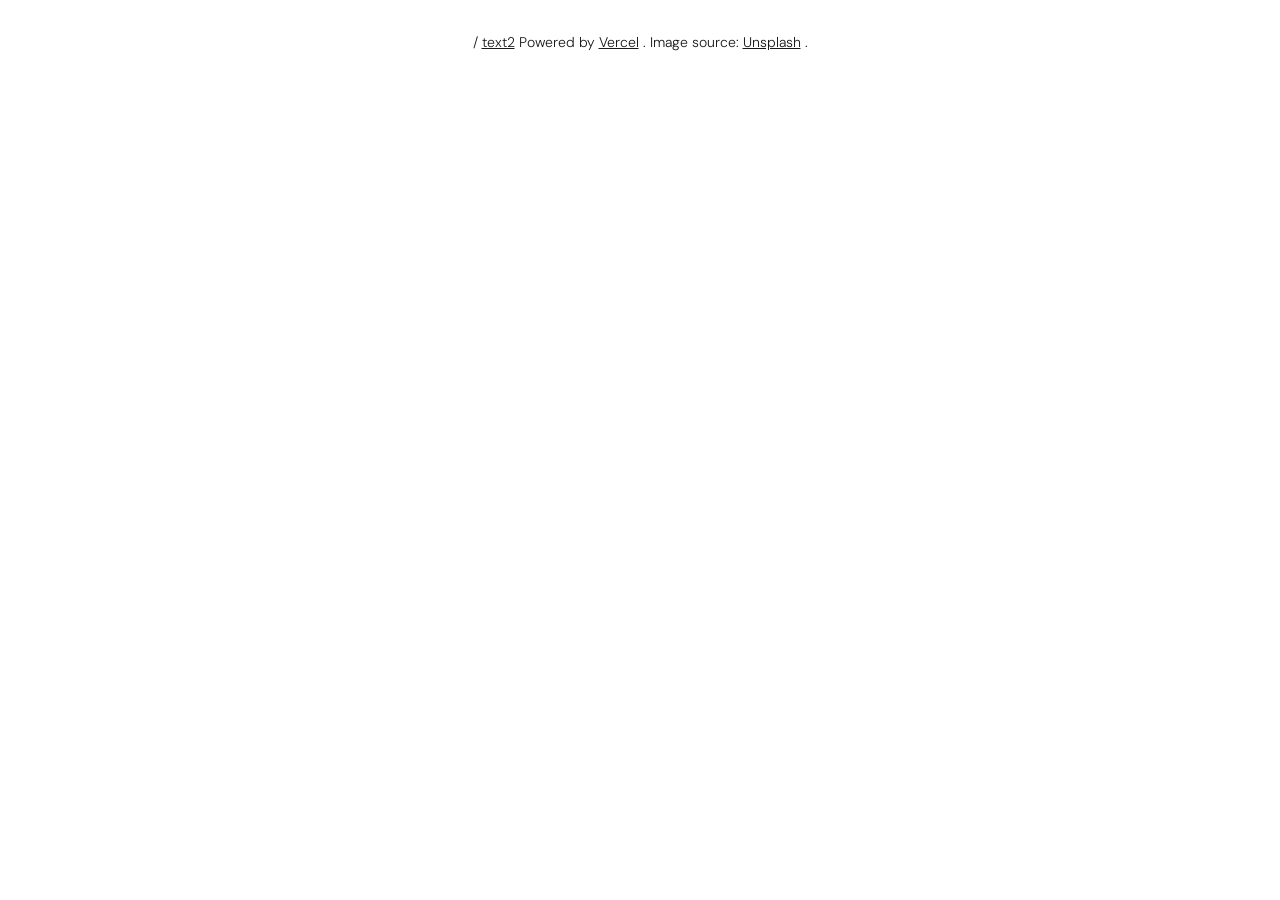
<file: components/copyright.html>
<!DOCTYPE html>
<html lang="en">
  <head>
    <title>Aditi Sen</title>
    <meta name="viewport" content="width=device-width, initial-scale=1.0" />
    <meta charset="utf-8" />

    <style data-tag="reset-style-sheet">
      html {  line-height: 1.15;}body {  margin: 0;}* {  box-sizing: border-box;  border-width: 0;  border-style: solid;  -webkit-font-smoothing: antialiased;}p,li,ul,pre,div,h1,h2,h3,h4,h5,h6,figure,blockquote,figcaption {  margin: 0;  padding: 0;}button {  background-color: transparent;}button,input,optgroup,select,textarea {  font-family: inherit;  font-size: 100%;  line-height: 1.15;  margin: 0;}button,select {  text-transform: none;}button,[type="button"],[type="reset"],[type="submit"] {  -webkit-appearance: button;  color: inherit;}button::-moz-focus-inner,[type="button"]::-moz-focus-inner,[type="reset"]::-moz-focus-inner,[type="submit"]::-moz-focus-inner {  border-style: none;  padding: 0;}button:-moz-focus,[type="button"]:-moz-focus,[type="reset"]:-moz-focus,[type="submit"]:-moz-focus {  outline: 1px dotted ButtonText;}a {  color: inherit;  text-decoration: inherit;}input {  padding: 2px 4px;}img {  display: block;}html { scroll-behavior: smooth  }
    </style>
    <style data-tag="default-style-sheet">
      html {
        font-family: DM Sans;
        font-size: 16px;
      }

      body {
        font-weight: 400;
        font-style:normal;
        text-decoration: none;
        text-transform: undefined;
        letter-spacing: normal;
        line-height: 1.3;
        color: var(--dl-color-scheme-darkblue);
        background: var(--dl-color-scheme-white);
        fill: var(--dl-color-scheme-darkblue);
      }
    </style>
    <link
      rel="stylesheet"
      href="https://fonts.googleapis.com/css2?family=DM+Sans:ital,wght@0,400;0,500;0,700;1,400;1,500;1,700&amp;display=swap"
      data-tag="font"
    />
    <link
      rel="stylesheet"
      href="https://fonts.googleapis.com/css2?family=DM+Serif+Display:ital,wght@0,400;1,400&amp;display=swap"
      data-tag="font"
    />
    <style>
      .services-card:hover > div{
      background-color: #fff
      }
    </style>
  </head>
  <body>
    <link rel="stylesheet" href="../style.css" />
    <div>
      <link href="./copyright.css" rel="stylesheet" />
      <div class="copyright-copyright copyright">
        <div class="copyright-max-width">
          <span class="copyright-text10">
            <span class="copyright-text11">
              <span>/</span>
              <span></span>
            </span>
            <a
              href="mailto:123marycollins123@gmail.com"
              target="_blank"
              rel="noreferrer noopener"
            >
              <span class="copyright-text14">text2</span>
            </a>
            <span class="copyright-text15">
              <span>Powered by</span>
              <span></span>
            </span>
            <a
              href="https://www.vercel.com"
              target="_blank"
              rel="noreferrer noopener"
            >
              <span class="copyright-text18">Vercel</span>
            </a>
            <span class="copyright-text19">
              <span>. Image source:</span>
              <span></span>
            </span>
            <a
              href="https://www.unsplash.com"
              target="_blank"
              rel="noreferrer noopener"
            >
              <span class="copyright-text22">Unsplash</span>
            </a>
            <span class="copyright-text23">.</span>
          </span>
        </div>
      </div>
    </div>
  </body>
</html>
</file>
<file: style.css>
:root {
  --dl-size-size-large: 144px;
  --dl-size-size-small: 48px;
  --dl-size-size-medium: 96px;
  --dl-size-size-xlarge: 192px;
  --dl-size-size-xsmall: 16px;
  --dl-space-space-unit: 16px;
  --dl-size-size-xxlarge: 288px;
  --dl-color-scheme-black: #0f1722ff;
  --dl-color-scheme-brown: #914332ff;
  --dl-color-scheme-brightbrown: #d2691e;
  --dl-color-scheme-white: #FFFFFF;
  --dl-size-size-maxwidth: 988px;
  --dl-radius-radius-round: 50%;
  --dl-color-scheme-black80: #191919cc;
  --dl-color-scheme-white80: #ffffffcc;
  --dl-space-space-halfunit: 8px;
  --dl-space-space-sixunits: 96px;
  --dl-space-space-twounits: 32px;
  --dl-color-scheme-darkblue: #191919ff;
  --dl-color-scheme-darkgray: #9095a7ff;
  --dl-radius-radius-radius2: 2px;
  --dl-radius-radius-radius4: 4px;
  --dl-radius-radius-radius8: 8px;
  --dl-space-space-fiveunits: 80px;
  --dl-space-space-fourunits: 64px;
  --dl-color-scheme-lightblue: #162d5aff;
  --dl-space-space-threeunits: 48px;
  --dl-color-scheme-lightbrown: #f9f4f0ff;
  --dl-space-space-oneandhalfunits: 24px;
}
 
.button {
  color: var(--dl-color-scheme-black);
  display: inline-block;
  padding: 0.5rem 1rem;
  text-align: center;
  border-color: var(--dl-color-scheme-black);
  border-width: 0px;
  border-radius: var(--dl-radius-radius-radius4);
  background-color: var(--dl-color-scheme-white);
}
 
.input {
  color: var(--dl-color-scheme-black);
  cursor: auto;
  padding: 0.5rem 1rem;
  border-color: var(--dl-color-scheme-black);
  border-width: 1px;
  border-radius: 4px;
  background-color: var(--dl-color-scheme-white);
}
 
.textarea {
  color: var(--dl-color-scheme-black);
  cursor: auto;
  padding: 0.5rem;
  border-color: var(--dl-color-scheme-black);
  border-width: 1px;
  border-radius: 4px;
  background-color: var(--dl-color-scheme-white);
}
 
.list {
  width: 100%;
  margin: 1em 0px 1em 0px;
  display: block;
  padding: 0px 0px 0px 1.5rem;
  list-style-type: none;
  list-style-position: outside;
}
 
.list-item {
  display: list-item;
}
 
.teleport-show {
  transform: translateX(0%) !important;
}
 
.section-container {
  flex: 0 0 auto;
  width: 100%;
  display: flex;
  position: relative;
  align-items: center;
  padding-top: var(--dl-space-space-sixunits);
  flex-direction: column;
  padding-bottom: var(--dl-space-space-sixunits);
}
 
.max-content-container {
  width: 100%;
  display: flex;
  z-index: 1;
  max-width: var(--dl-size-size-maxwidth);
  align-items: center;
  padding-left: var(--dl-space-space-oneandhalfunits);
  padding-right: var(--dl-space-space-oneandhalfunits);
  flex-direction: column;
  justify-content: center;
}
 
.footer-link {
  color: var(--dl-color-scheme-white);
  cursor: pointer;
  font-weight: 500;
  margin-bottom: var(--dl-space-space-oneandhalfunits);
}
 
.footer-link:hover {
  color: var(--dl-color-scheme-brown);
}
 
.slide {
  height: 100%;
  display: flex;
  min-width: 60%;
  align-items: flex-start;
  margin-left: var(--dl-space-space-unit);
  margin-right: var(--dl-space-space-unit);
  flex-direction: column;
}
 
.button-primary {
  color: var(--dl-color-scheme-white);
  cursor: pointer;
  font-style: normal;
  transition: 0.3s;
  font-weight: 700;
  line-height: 1;
  border-color: transparent;
  border-radius: var(--dl-radius-radius-radius4);
  background-color: var(--dl-color-scheme-brown);
}
 
.button-primary:hover {
  color: var(--dl-color-scheme-darkblue);
  background-color: rgba(0, 0, 0, 0.1);
}
 
.button-lg {
  padding-top: 20px;
  padding-left: 24px;
  padding-right: 24px;
  padding-bottom: 20px;
}
 
.button-outline {
  color: var(--dl-color-scheme-darkblue);
  cursor: pointer;
  font-style: normal;
  transition: 0.3s;
  font-weight: 600;
  line-height: 1;
  border-color: var(--dl-color-scheme-darkblue);
  border-width: 2px !important;
  text-transform: uppercase;
  background-color: transparent;
}
 
.button-outline:hover {
  color: var(--dl-color-scheme-white);
  border-color: var(--dl-color-scheme-brown);
  background-color: var(--dl-color-scheme-brown);
}
 
.button-lg-border {
  padding-top: 18px;
  padding-left: 30px;
  padding-right: 30px;
  padding-bottom: 18px;
}
 
.button-md {
  padding-top: 12px;
  padding-left: 24px;
  padding-right: 24px;
  padding-bottom: 12px;
}
 
.button-secondary {
  color: #191919;
  cursor: pointer;
  font-style: normal;
  transition: 0.3s;
  font-weight: 700;
  line-height: 1;
  border-color: transparent;
  border-radius: var(--dl-radius-radius-radius4);
  background-color: rgba(0, 0, 0, 0.1);
}
 
.button-secondary:hover {
  color: var(--dl-color-scheme-white);
  background-color: var(--dl-color-scheme-brown);
}
 
.button-secondary-white {
  color: #191919;
  cursor: pointer;
  font-style: normal;
  transition: 0.3s;
  font-weight: 700;
  line-height: 1;
  border-color: transparent;
  border-radius: var(--dl-radius-radius-radius4);
  background-color: var(--dl-color-scheme-white);
}
 
.button-secondary-white:hover {
  color: var(--dl-color-scheme-white);
  background-color: var(--dl-color-scheme-brown);
}
 
.button-md-border {
  padding-top: 10px;
  padding-left: 22px;
  padding-right: 22px;
  padding-bottom: 10px;
}
 
.button-md-border:hover {
  color: var(--dl-color-scheme-white);
  border-color: var(--dl-color-scheme-brown);
  background-color: var(--dl-color-scheme-brown);
}
 
.control-btn {
  display: flex;
  padding: 12px;
  transition: 0.3s;
  align-items: flex-start;
  flex-direction: row;
  background-color: rgba(25, 25, 25, 0.1);
}
 
.control-btn:hover {
  fill: #fff;
  background-color: var(--dl-color-scheme-brown);
}
 
.services-card {
  flex: 0 0 auto;
  width: 300px;
  display: flex;
  transition: 0.3s;
  align-items: flex-start;
  padding-top: 40px;
  padding-left: 30px;
  border-radius: var(--dl-radius-radius-radius8);
  padding-right: 30px;
  flex-direction: column;
  padding-bottom: 40px;
  background-color: var(--dl-color-scheme-white);
}
 
.services-card:hover {
  background-color: rgba(145, 67, 50, 0.1);
}
 
.mobile-menu {
  top: 0px;
  left: 0px;
  width: 100%;
  height: 100vh;
  padding: 32px;
  z-index: 100;
  position: absolute;
  transform: translateX(100%);
  transition: 0.5s;
  flex-direction: column;
  background-size: cover;
  justify-content: space-between;
  background-color: #fff;
}
 
.tab-selector-btn {
  cursor: pointer;
  font-style: normal;
  transition: 0.3s;
  font-weight: 700;
  line-height: 21px;
  padding-top: 10px;
  padding-left: 5px;
  padding-right: 5px;
  padding-bottom: 10px;
}
 
.tab-selector-btn:hover {
  box-shadow: inset 0px -2px 0px #B6472F;
}
 
.tab-selector-btn:active {
  box-shadow: inset 0px -2px 0px #B6472F;
}
 
.Navigation-Link {
  font-size: 16px;
  font-family: DM Sans;
  font-weight: 500;
  line-height: 1.6;
  letter-spacing: 0.02em;
  text-transform: capitalize;
  text-decoration: none;
}
 
.Heading2 {
  font-size: 46px;
  font-family: DM Serif Display;
  font-weight: 400;
  line-height: 63px;
  letter-spacing: 0.01em;
  text-decoration: none;
}
 
.Content {
  font-size: 16px;
  font-family: DM Sans;
  font-weight: 400;
  line-height: 1.3;
  text-decoration: none;
}
 
.Heading1 {
  font-size: 56px;
  font-family: DM Serif Display;
  font-weight: 400;
  line-height: 70px;
  letter-spacing: 0.01em;
  text-decoration: none;
}
 
@media(max-width: 991px) {
  .slide {
    min-width: 75%;
  }
}
 
@media(max-width: 767px) {
  .section-container {
    padding-top: var(--dl-space-space-twounits);
    padding-bottom: var(--dl-space-space-twounits);
  }
  .slide {
    min-width: 80%;
    margin-left: var(--dl-space-space-halfunit);
    margin-right: var(--dl-space-space-halfunit);
  }
  .button-md {
    text-align: center;
  }
  .button-secondary {
    text-align: center;
    margin-right: 0px;
    margin-bottom: var(--dl-space-space-unit);
  }
  .button-secondary-white {
    text-align: center;
    margin-right: 0px;
    margin-bottom: var(--dl-space-space-unit);
  }
  .button-md-border {
    text-align: center;
  }
}
 
@media(max-width: 479px) {
  .button-primary {
    padding-top: 20px;
    padding-left: 24px;
    padding-right: 24px;
    padding-bottom: 20px;
  }
  .button-outline {
    padding-left: 22px;
    padding-right: 22px;
  }
  .button-md-border {
    padding-left: 22px;
    padding-right: 22px;
  }
  .mobile-menu {
    padding: 16px;
  }
}
</file>
<file: components/copyright.css>
.copyright-copyright {
  flex: 0 0 auto;
  width: 100%;
  display: flex;
  align-items: center;
  padding-top: var(--dl-space-space-twounits);
  flex-direction: column;
  padding-bottom: var(--dl-space-space-twounits);
}
 
.copyright-max-width {
  align-items: stretch;
}
 
.copyright-text10 {
  font-size: 14px;
  font-style: normal;
  font-weight: 300;
  line-height: 1.5;
}
 
.copyright-text11 {
  font-style: normal;
  font-weight: 300;
}
 
.copyright-text14 {
  font-style: normal;
  font-weight: 300;
  text-decoration: underline;
}
 
.copyright-text15 {
  font-style: normal;
  font-weight: 300;
}
 
.copyright-text18 {
  font-style: normal;
  font-weight: 300;
  text-decoration: underline;
}
 
.copyright-text19 {
  font-style: normal;
  font-weight: 300;
}
 
.copyright-text22 {
  font-style: normal;
  font-weight: 300;
  text-decoration: underline;
}
 
.copyright-text23 {
  font-style: normal;
  font-weight: 300;
}
 
@media(max-width: 991px) {
  .copyright-max-width {
    flex-direction: column;
  }
}
</file>
